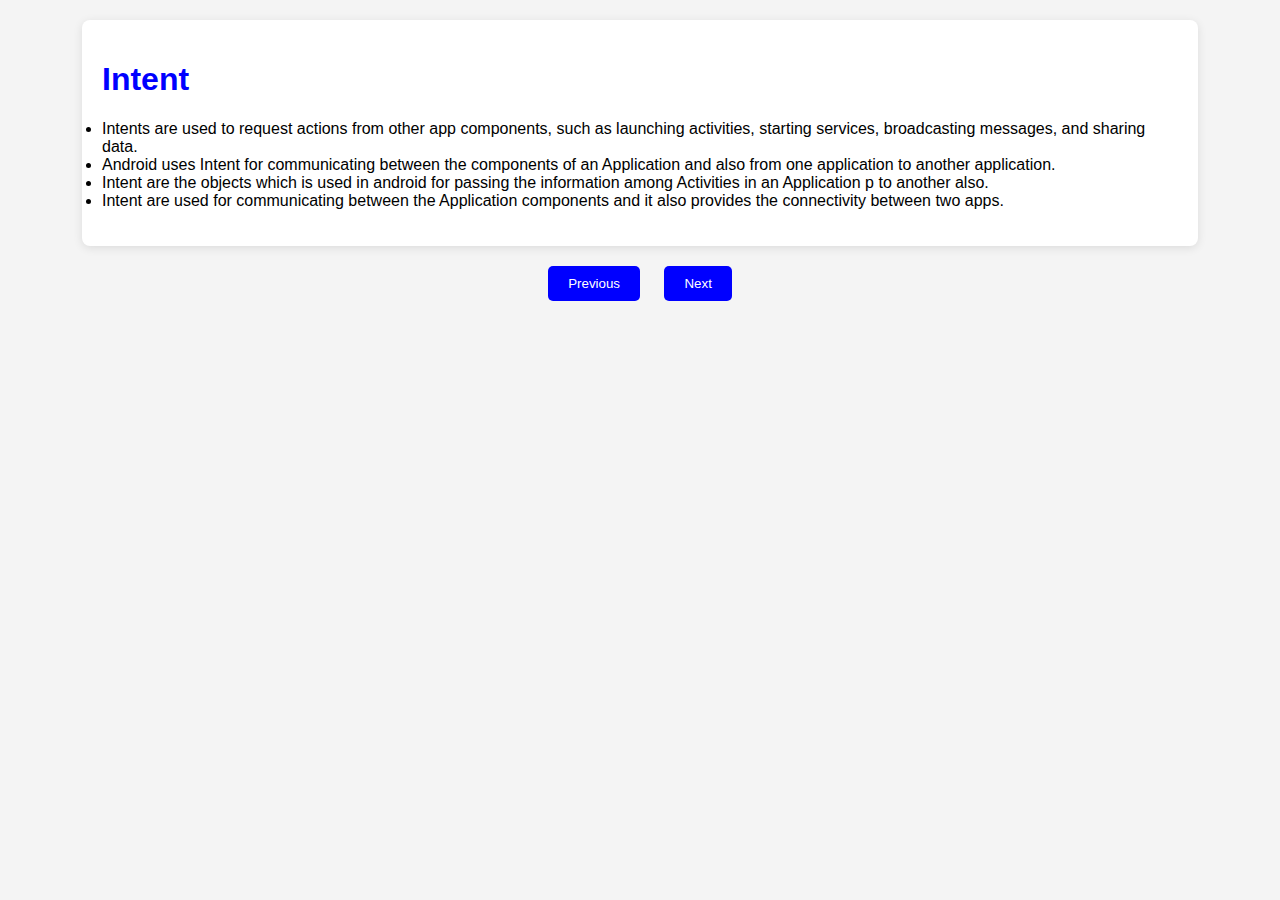
<file: index.html>
<!DOCTYPE html>
<html lang="en">
<head>
    <meta charset="UTF-8">
    <meta name="viewport" content="width=device-width, initial-scale=1.0">
    <title>Intent Presentation</title>
    <link rel="stylesheet" href="styles.css">
</head>
<body>
    <div class="presentation">
        <div class="slide active" id="slide1">
            <h1>Intent</h1>
            <p><li>Intents are used to request actions from other app components,
            such as launching activities, starting services, broadcasting messages,
            and sharing data.</li>
           <li> Android uses Intent for communicating between the components of an Application and also from one application to another application.</li>
           <li>Intent are the objects which is used in android for passing the information among Activities in an Application
           p to another also. </li>
           <li>Intent are used for communicating between the Application components and it also provides the connectivity between two apps.</li></p>
        </div>
        <div class="slide" id="slide2">
            <h2>Intent Classification</h2>
            <p>Types of Intent:</p>
            <ul>
                <li>Explicit Intent</li>
                <li>Implicit Intent</li>
            </ul>
        </div>
        <div class="slide" id="slide3">
            <h2>Explicit Intent</h2>
            <p><li>An explicit intent is one that you use to launch a specific app component, such as a particular activity or service in your app.</li>
           <li> Explicit Intents are used to connect the application internally.</li><li>In Explicit we use the name of component which will be affected by Intent.</li> </p>
        </div>
         <div class="slide" id="slide4">
            <h2>Implicit Intent</h2>
            <p><li>An implicit intent specifies an action that can invoke any app on the device able to perform the action.</li>
            <li>In Implicit Intents we do need to specify the name of the component. We just specify the Action which has to be performed and further this action is handled by the component of another application.</li>
            <li>The basic example of implicit Intent is to open any web page</li></p>
        </div>
        <div class="slide" id="slide5">
            <p><h3>Intent Uses In Android:</h3>Android uses Intents for facilitating communication between its components like Activities, Services 
            and Broadcast Receivers.
            <h3>Intent for an Activity:</h3>Every screen in Android application represents an activity. To start a new activity you need to pass an
            Intent object to startActivity() method. This Intent object helps to start a new activity and passing data to the second activity.
            <h3>Intent for Services:</h3>Services work in background of an Android application and it does not require any user Interface.
            Intents could be used to start a Service that performs one-time task or for starting a Service you need to pass Intent to startService() method.</p>
        </div>
        <div class="navigation">
            <button id="prevBtn">Previous</button>
            <button id="nextBtn">Next</button>
        </div>
    </div>

    <script src="script.js"></script>
</body>
</html>
</file>
<file: styles.css>
body {
    font-family: Arial, sans-serif;
    background-color: #f4f4f4;
    margin: 10px;
    padding: 10px;
}

.presentation {
    width: 90%;
    margin: auto;
    position: relative;
}

.slide {
    display: none;
    padding: 20px;
    background: white;
    border-radius: 8px;
    box-shadow: 0 2px 10px rgba(0, 0, 0, 0.1);
    transition: opacity 0.5s ease;
}
.slide h1,h2,h3{
  color: blue;
}

.slide.active {
    display: block;
}

.navigation {
    margin-top: 20px;
    text-align: center;
}

button {
    padding: 10px 20px;
    margin: 0 10px;
    border: none;
    border-radius: 5px;
    background-color: blue;
    color: white;
    cursor: pointer;
}

button:hover {
    background-color: #0056b3;
}
</file>
